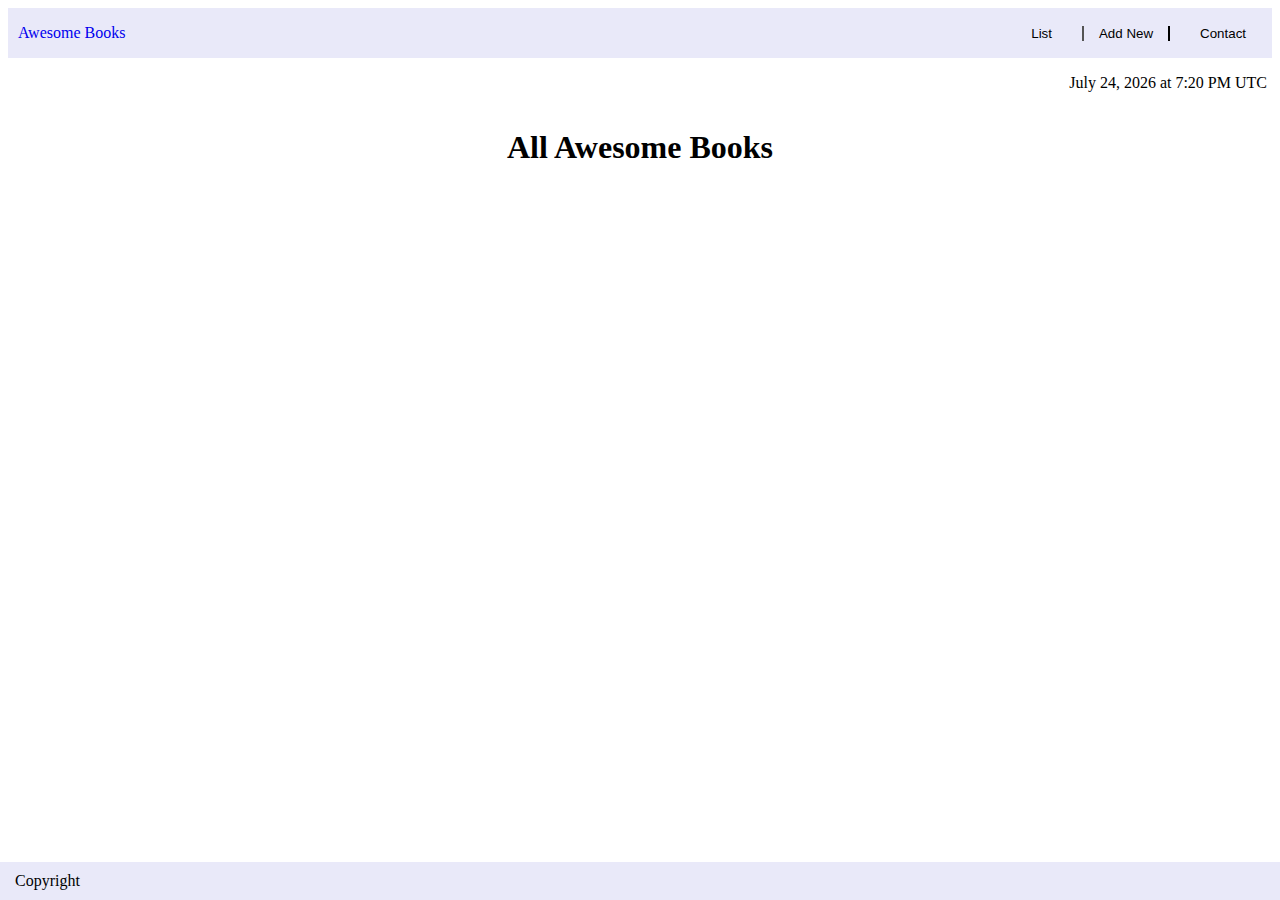
<file: index.html>
<!DOCTYPE html>
<html lang="en">
<head>
    <meta charset="UTF-8">
    <meta http-equiv="X-UA-Compatible" content="IE=edge">
    <meta name="viewport" content="width=device-width, initial-scale=1.0">
    <link rel="stylesheet" href="styles.css">
    <title>Awesome Books</title>
</head>
<body class="flex">
    <header>
        <nav id="navbar" class="flex">
            <div id="navbrand">
                <a href="index.html">Awesome Books</a>
            </div>
            <div id="list" class="flex">
                <ul>
                    <li><button id="list-button">List</button></li>
                    <li><button id="addNew">Add New</button></li>
                    <li><button id="contact-button">Contact</button></li>
                </ul>
            </div>
        </nav>
    </header>
    <p id="date"></p>
    <section id="list-section">
        <h1>All Awesome Books</h1>
        <ul id="booklist"></ul>
    </section>
    <section id="add-new-section">
        <h1>Add a new Book</h1>
        <form id="form" class="flex">
            <input type="text" name="title" id="title" placeholder="Title">
            <br>
            <input type="text" name="author" id="author" placeholder="Author">
            <br>
            <button type="submit" name="submit" id="newBook">Add</button>
        </form>
    </section>
    <section id="contact">
        <h1>Contact Us</h1>
        <p>Gastropub trust fund asymmetrical aesthetic meditation semiotics. Offal pinterest man bun try-hard selfies copper mug stumptown. </p>  
        <p>Butcher blog vaporware ugh lyft tbh af tilde kitsch, chillwave disrupt. Air plant edison bulb chambray semiotics vegan, post-ironic fashion axe bitters farm-to-table etsy.</p>
        <p>Unicorn put a bird on it vinyl intelligentsia jean shorts copper mug. Health goth cloud bread PBR&B bushwick slow-carb. Fingerstache pabst cornhole banh mi, microdosing vice DIY kitsch.</p>
    </section>
    <footer class="flex">
        <span>Copyright</span>
    </footer>
    <script src="script.js"></script>
    <script src="luxon.js"></script>
</body>
</html>
</file>
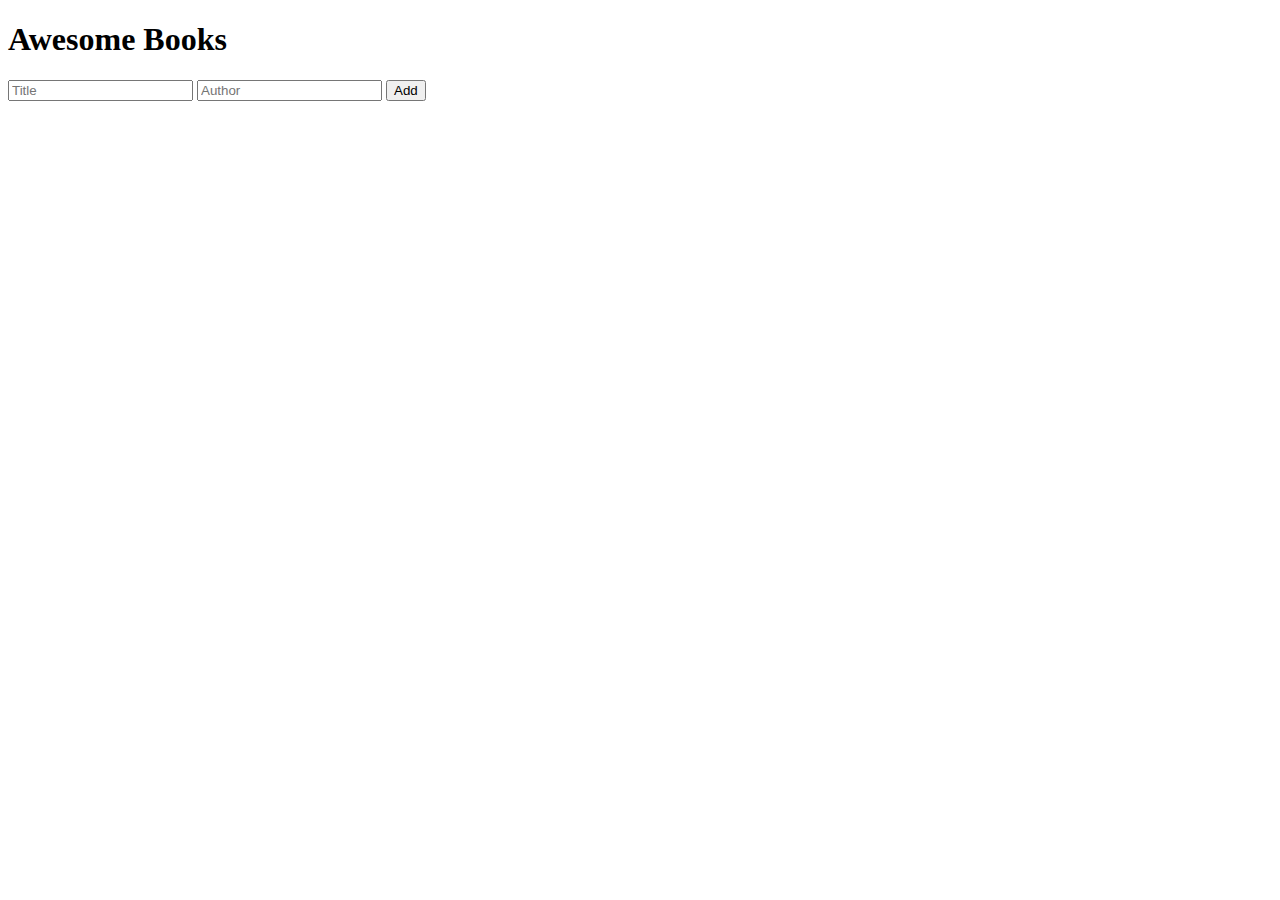
<file: AwesomeBooks/index.html>
<!DOCTYPE html>
<html lang="en">
<head>
    <meta charset="UTF-8">
    <meta http-equiv="X-UA-Compatible" content="IE=edge">
    <meta name="viewport" content="width=device-width, initial-scale=1.0">
    <title>Awesome Books</title>
</head>
<body>
    <h1>Awesome Books</h1>

    <form action="">
        <input type="text" name="title" id="" placeholder="Title">
        <input type="text" name="autor" id="" placeholder="Author">
        <button type="submit" name="submit">Add</button>
    </form>
</body>
</html>
</file>
<file: styles.css>
body {
  flex-direction: column;
  align-items: center;
}

.flex {
  display: flex;
}

#form {
  flex-direction: column;
  width: 300px;
  margin-bottom: 10%;
}

#newBook {
  width: 60px;
  align-self: flex-end;
}

header {
  width: 100%;
}

#navbar {
  justify-content: space-between;
  align-items: center;
  padding: 0 10px;
  background-color: #e9e9f9;
}

#date {
  align-self: flex-end;
  padding-right: 5px;
}

section {
  width: 100%;
  display: none;
  flex-direction: column;
  align-items: center;
  margin-bottom: 10%;
}

#list-button,
#contact-button {
  border: none;
  background-color: #e9e9f9;
}

#addNew {
  border-top: none;
  border-bottom: none;
  padding: 0 15px;
  background-color: #e9e9f9;
}

#list-button:hover,
#addNew:hover,
#contact-button:hover {
  color: #2d75d3;
}

#list li {
  display: inline;
  padding: 0 10px;
}

a {
  text-decoration: none;
}

#booklist {
  flex-direction: column;
  justify-content: space-around;
  list-style-type: none;
  width: 60%;
  border: 2px solid #000;
  padding: 3px 3px 0 3px;
}

#booklist li {
  justify-content: space-between;
  padding-bottom: 5px;
}

#booklist > li:nth-of-type(odd) {
  background-color: #e9e9f9;
}

#booklist li button {
  margin-left: 12px;
}

footer {
  justify-content: flex-start;
  background-color: #e9e9f9;
  width: 100%;
  position: fixed;
  bottom: 0;
}

footer span {
  margin: 10px 15px;
}
</file>
